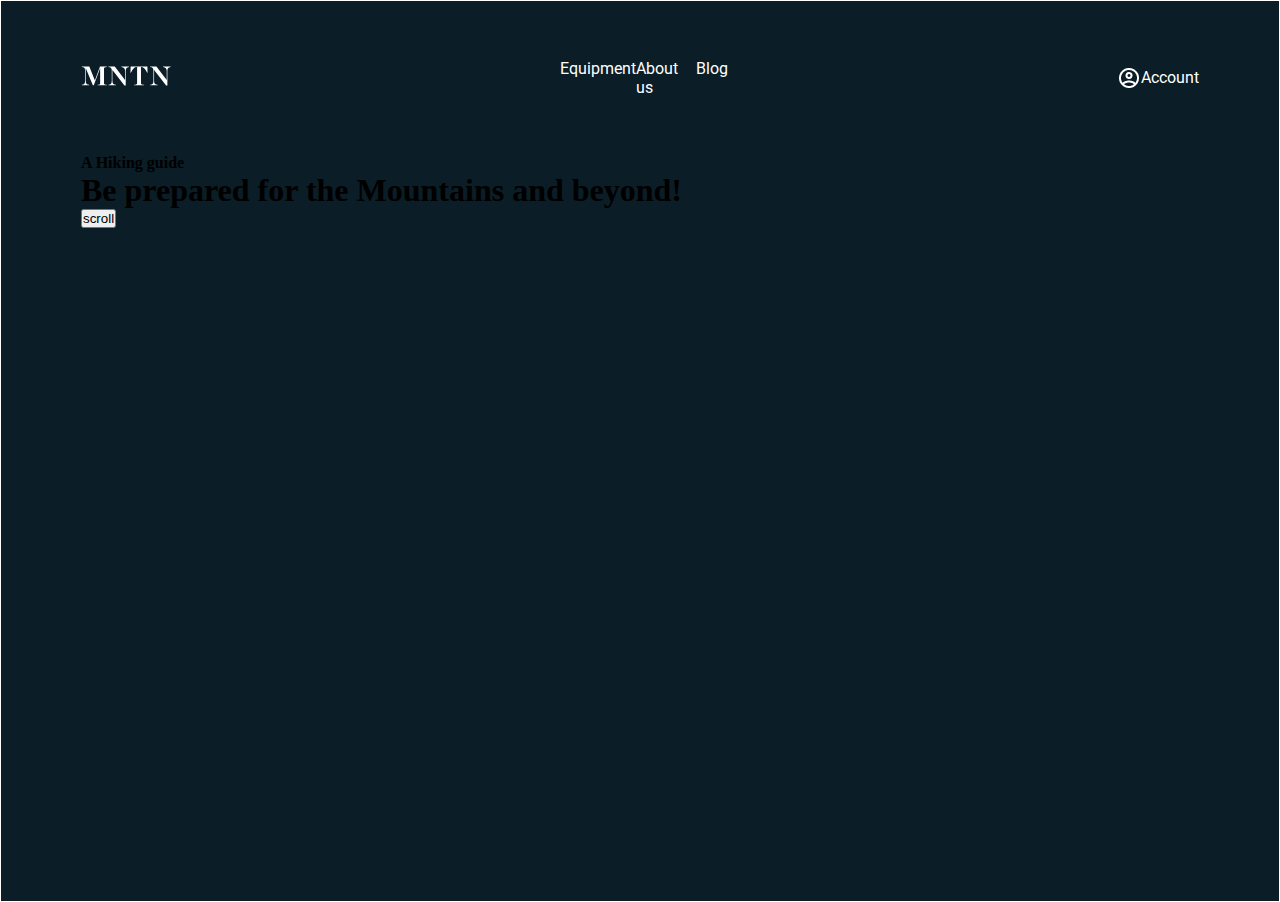
<file: project3/index.html>
<!DOCTYPE html>
<html lang="en">
<head>
    <meta charset="UTF-8">
    <meta name="viewport" content="width=, initial-scale=1.0">
    <title>Document</title>
    <link rel="stylesheet" href="style.css">
    <link rel="preconnect" href="https://fonts.googleapis.com">
<link rel="preconnect" href="https://fonts.gstatic.com" crossorigin>
<link href="https://fonts.googleapis.com/css2?family=Roboto:ital,wght@0,100..900;1,100..900&display=swap" rel="stylesheet">
</head>
<body>
   <div class="homepage">
    <div class="navbar">
        <div class="left">
            <img src="img/Logo.svg">
        </div>
        <div class="middle">
            <div>Equipment</div>
            <div>About us</div>
            <div>Blog</div>
        </div>
        <div class="right">
            <img src="img/cart.png">Account
        </div>
    </div>
    <div class="heading">
        <h4>A Hiking guide</h4>
        <h1>Be prepared for the Mountains and beyond!</h1>
        <button>scroll</button>
    </div>

   </div> 
</body>
</html>
</file>
<file: project3/style.css>
*{
    padding: 0;
    margin: 0;
}
.homepage{
    border: 1px solid white;
    height: 100vh;
    background-color: #0B1D26;
    padding: 0px 80px ;

}
.navbar{
    /* border: 1px solid rgb(246, 239, 239); */
    display: flex;
    align-items: center;
    justify-content: space-between;
    height: 17vh;
    

}
.left>img{
    height:20px ;

}
.middle{
    width: 15%;
    display: flex;
    justify-content: space-between;
    color: white;
    font-family: roboto,Arial, Helvetica, sans-serif;

}
.right{
    color: white;
    display: flex;
    align-items: center;
    font-family: roboto,Arial, Helvetica, sans-serif;
}
</file>
